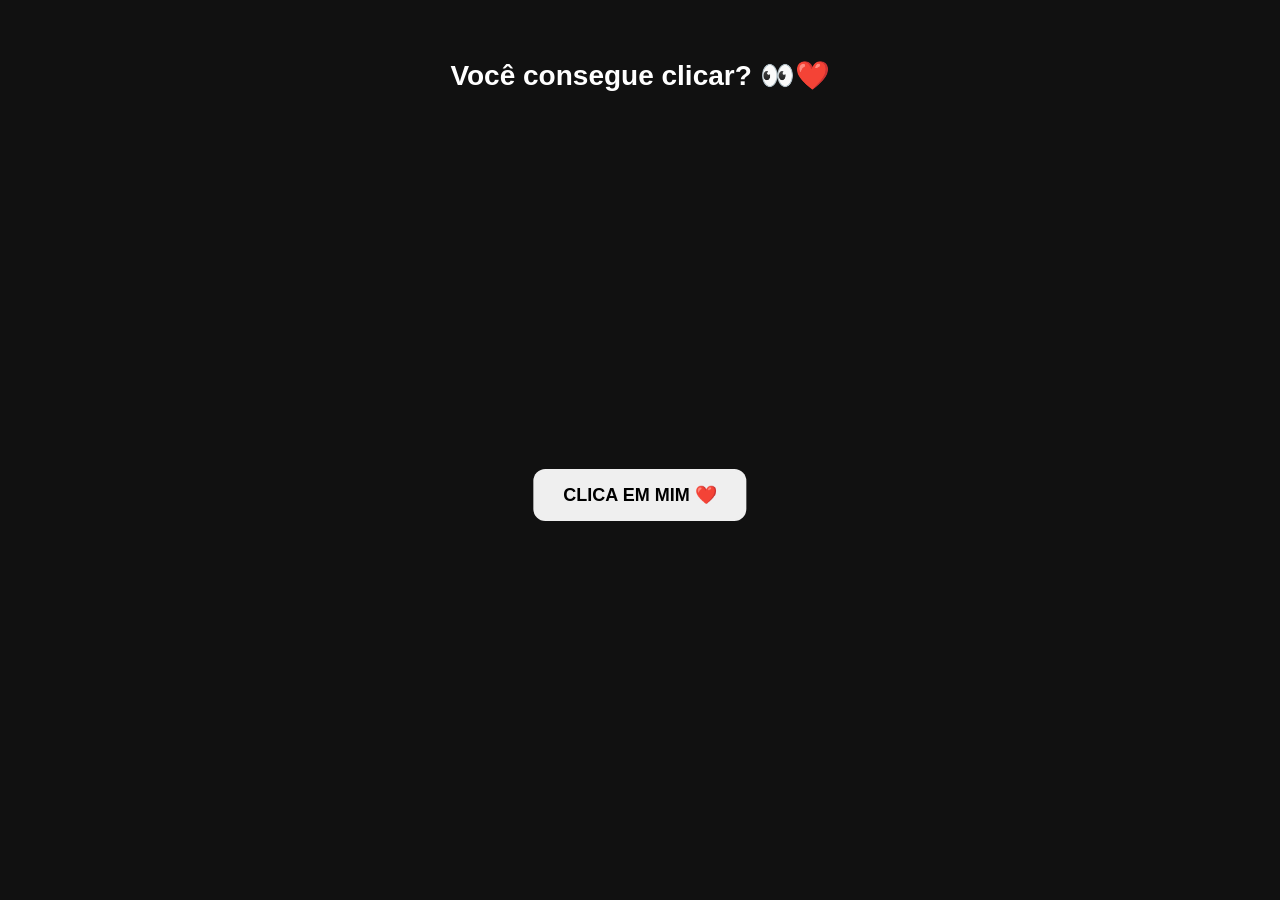
<file: index.html>
<!DOCTYPE html>
<html lang="pt-BR">
<head>
    <meta charset="UTF-8">
    <meta name="viewport" content="width=device-width, initial-scale=1.0">
    <title>Para Você ❤️</title>
    <link rel="stylesheet" href="style.css">
</head>

<body>

    <h1 id="titulo">Você consegue clicar? 👀❤️</h1>

    <button id="botaoFujao">
        CLICA EM MIM ❤️
    </button>

    <div id="surpresa">

        <h1>❤️ SURPRESA ❤️</h1>

        <p>
            Finalmente você conseguiu, vida! 🥹❤️
        </p>

        <div id="foto">
            📸<br>
            Nossa foto vem aqui ❤️
        </div>

        <audio id="musica" controls>
            <source src="musica.mp3" type="audio/mpeg">
        </audio>

    </div>

    <script src="script.js"></script>

</body>
</html>
</file>
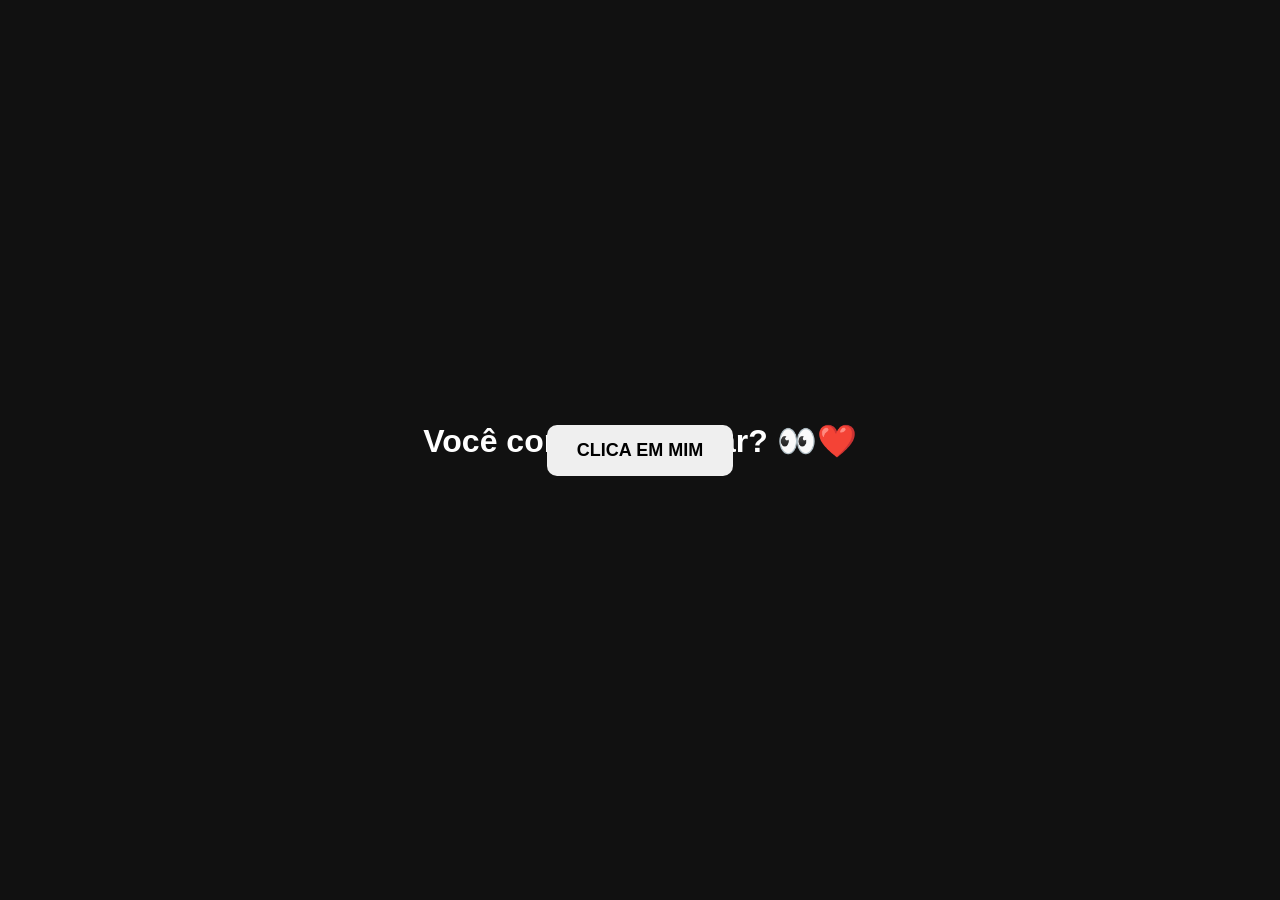
<file: duda/index.html>
<!DOCTYPE html>
<html lang="pt-BR">

<head>
    <meta charset="UTF-8">

    <meta name="viewport"
          content="width=device-width, initial-scale=1.0">

    <title>Para Você ❤️</title>

    <link rel="stylesheet" href="style.css">
</head>

<body>

    <h1>Você consegue clicar? 👀❤️</h1>

    <button id="botaoFujao">
        CLICA EM MIM
    </button>

    <div id="surpresa">

        <h1>❤️ Para você ❤️</h1>

        <p>
            Depois de tanto fugir,
            você finalmente conseguiu... ❤️
        </p>

        <div class="sem-foto">
            📸
            <br>
            Nossa foto vem aqui ❤️
        </div>

        <audio id="musica" controls>
            <source src="musica.mp3" type="audio/mpeg">
        </audio>

    </div>

    <script src="script.js"></script>

</body>

</html>
</file>
<file: style.css>
* {
    box-sizing: border-box;
}

html,
body {
    width: 100%;
    height: 100%;

    margin: 0;
    padding: 0;
}

body {

    min-height: 100vh;

    display: flex;

    justify-content: center;
    align-items: center;

    background: #111;

    color: white;

    font-family: Arial, sans-serif;

    overflow: hidden;

    touch-action: manipulation;
}


/* ==================================
   TÍTULO
================================== */

#titulo {

    position: fixed;

    top: 40px;

    left: 50%;

    transform: translateX(-50%);

    width: 90%;

    text-align: center;

    font-size: 28px;

    z-index: 10;

    pointer-events: none;
}


/* ==================================
   BOTÃO
================================== */

#botaoFujao {

    position: fixed;

    left: 50%;
    top: 55%;

    transform: translate(-50%, -50%);

    padding: 15px 30px;

    font-size: 18px;

    font-weight: bold;

    border: none;

    border-radius: 12px;

    cursor: pointer;

    user-select: none;

    -webkit-user-select: none;

    touch-action: manipulation;

    z-index: 1000;

    transition:
        left 0.7s ease,
        top 0.7s ease;
}


/* ==================================
   SURPRESA
================================== */

#surpresa {

    display: none;

    position: fixed;

    inset: 0;

    width: 100%;
    height: 100%;

    flex-direction: column;

    justify-content: center;

    align-items: center;

    text-align: center;

    background:
        linear-gradient(
            135deg,
            #ff758c,
            #ff7eb3
        );

    padding: 25px;

    overflow: hidden;

    z-index: 5000;

    animation:
        entradaSurpresa 5s linear;
}


#surpresa h1 {

    font-size: 42px;

    margin: 10px;
}


#surpresa p {

    font-size: 24px;

    max-width: 700px;

    line-height: 1.5;

    margin: 15px;
}


/* ==================================
   FOTO TEMPORÁRIA
================================== */

.sem-foto {

    width: 300px;

    height: 220px;

    display: flex;

    flex-direction: column;

    justify-content: center;

    align-items: center;

    border-radius: 20px;

    background:
        rgba(255,255,255,0.2);

    font-size: 22px;

    margin: 20px;
}


/* ==================================
   MÚSICA
================================== */

#musica {

    width: 350px;

    max-width: 90%;

    margin-top: 15px;
}


/* ==================================
   ANIMAÇÃO
================================== */

@keyframes entradaSurpresa {

    0% {

        opacity: 0;

        transform:
            scale(0.05)
            rotate(0deg);
    }

    100% {

        opacity: 1;

        transform:
            scale(1)
            rotate(360deg);
    }
}


/* ==================================
   CORAÇÕES
================================== */

.coracao {

    position: fixed;

    bottom: -40px;

    pointer-events: none;

    z-index: 9999;
}


/* ==================================
   CELULAR
================================== */

@media (max-width: 600px) {

    #titulo {

        top: 25px;

        font-size: 23px;
    }


    #botaoFujao {

        padding: 13px 22px;

        font-size: 15px;
    }


    #surpresa {

        padding: 20px;
    }


    #surpresa h1 {

        font-size: 30px;
    }


    #surpresa p {

        font-size: 18px;
    }


    .sem-foto {

        width: 220px;

        height: 180px;
    }


    #musica {

        width: 90%;
    }
}


/* ==================================
   TABLET
================================== */

@media
(min-width: 601px)
and
(max-width: 1024px) {

    #titulo {

        font-size: 30px;
    }


    #surpresa h1 {

        font-size: 38px;
    }


    #surpresa p {

        font-size: 22px;
    }

}
</file>
<file: duda/style.css>
* {
    box-sizing: border-box;
}

html,
body {
    margin: 0;
    width: 100%;
    height: 100%;
}

body {
    min-height: 100vh;

    display: flex;
    flex-direction: column;

    justify-content: center;
    align-items: center;

    font-family: Arial, sans-serif;

    background: #111;

    color: white;

    overflow: hidden;

    touch-action: none;
}

h1 {
    margin-bottom: 40px;
    text-align: center;
    padding: 0 20px;
}

#botaoFujao {
    position: absolute;

    padding: 15px 30px;

    font-size: 18px;

    font-weight: bold;

    border: none;

    border-radius: 10px;

    cursor: pointer;

    touch-action: none;

    user-select: none;

    -webkit-user-select: none;
}

#surpresa {
    display: none;

    position: fixed;

    inset: 0;

    flex-direction: column;

    justify-content: center;

    align-items: center;

    text-align: center;

    background:
        linear-gradient(
            135deg,
            #ff758c,
            #ff7eb3
        );

    padding: 30px;

    overflow: hidden;

    transform-origin: center;

    animation:
        entradaSurpresa 5s linear;
}

#surpresa h1 {
    font-size: 42px;
    margin-bottom: 20px;
}

#surpresa p {
    font-size: 24px;

    max-width: 700px;

    line-height: 1.5;

    margin: 10px 20px;
}

.sem-foto {
    width: 300px;
    height: 220px;

    display: flex;

    justify-content: center;
    align-items: center;

    flex-direction: column;

    border-radius: 20px;

    background: rgba(255,255,255,0.2);

    font-size: 22px;

    margin: 20px;
}

#surpresa audio {
    width: 350px;
    max-width: 85vw;
    margin-top: 15px;
}

@keyframes entradaSurpresa {

    0% {
        opacity: 0;

        transform:
            scale(0.05)
            rotate(0deg);
    }

    100% {
        opacity: 1;

        transform:
            scale(1)
            rotate(360deg);
    }
}

.coracao {
    position: fixed;

    bottom: -30px;

    pointer-events: none;

    z-index: 9999;
}

@media (max-width: 600px) {

    h1 {
        font-size: 26px;
        margin-bottom: 30px;
    }

    #botaoFujao {
        padding: 13px 22px;
        font-size: 15px;
    }

    #surpresa {
        padding: 20px;
    }

    #surpresa h1 {
        font-size: 30px;
    }

    #surpresa p {
        font-size: 18px;
        max-width: 90%;
    }

    .sem-foto {
        width: 220px;
        height: 180px;
        margin: 15px;
    }

    #surpresa audio {
        width: 90%;
    }
}

@media (min-width: 601px) and (max-width: 1024px) {

    #surpresa h1 {
        font-size: 38px;
    }

    #surpresa p {
        font-size: 22px;
    }

    .sem-foto {
        width: 280px;
    }
}
</file>
